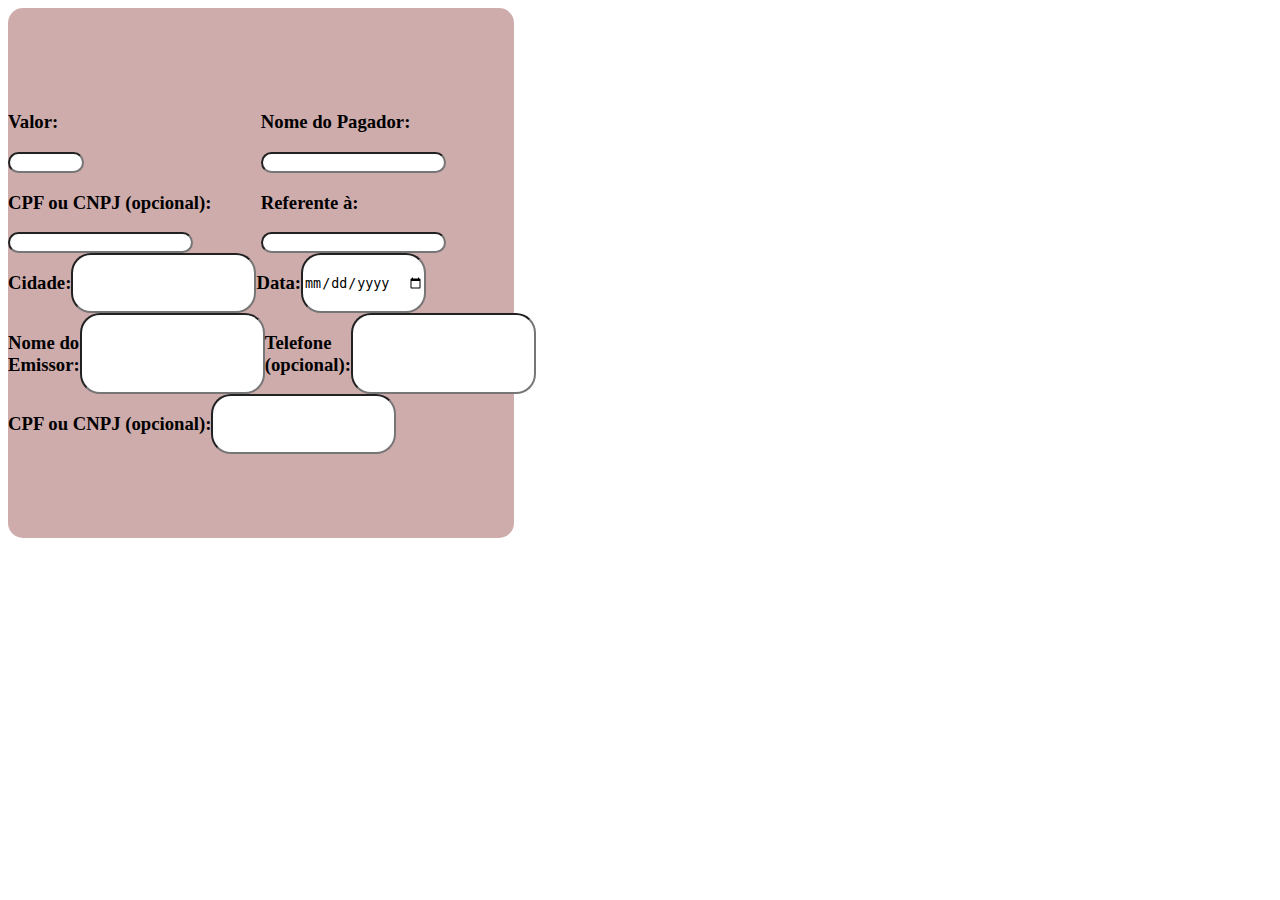
<file: PastaDoRecibo/index.html>
<html>
    <head>
        <link rel="stylesheet" href="recibo.css">
    </head>

    <body>

        <div class="bordaItens">

            <div class="col">

            <div class="row itens">
                <div class="col" style="width: 100%;">
                <h3>Valor: </h3>
                <input style=" width: 30%" type="number" />
                </div>
                    
                <div class="col" style="width: 100%">
                    <h3>Nome do Pagador: </h3>
                    <input type="string" />
                </div>
            </div>

            <div class="row itens">
                <div class="col" style="width: 100%;">
                <h3>CPF ou CNPJ (opcional): </h3>
                <input type="string" />
                </div>

                <div class="col" style="width: 100%;">
                <h3>Referente à: </h3>
                <input type="string" />
                </div>
            </div>

            <div class="row itens">
                <h3>Cidade: </h3>
                <input type="string" />
                
                <h3>Data: </h3>
                <input type="date" />
            </div>

            <div class="row itens">
                <h3>Nome do Emissor: </h3>
                <input type="string" />
                
                <h3>Telefone (opcional): </h3>
                <input type="string" />
            
            </div>

            <div class="row itens">
                <h3>CPF ou CNPJ (opcional): </h3>
                <input type="string" />
            </div>

            </div>

            
            </div>

        </div>

    </body>



</html>
</file>
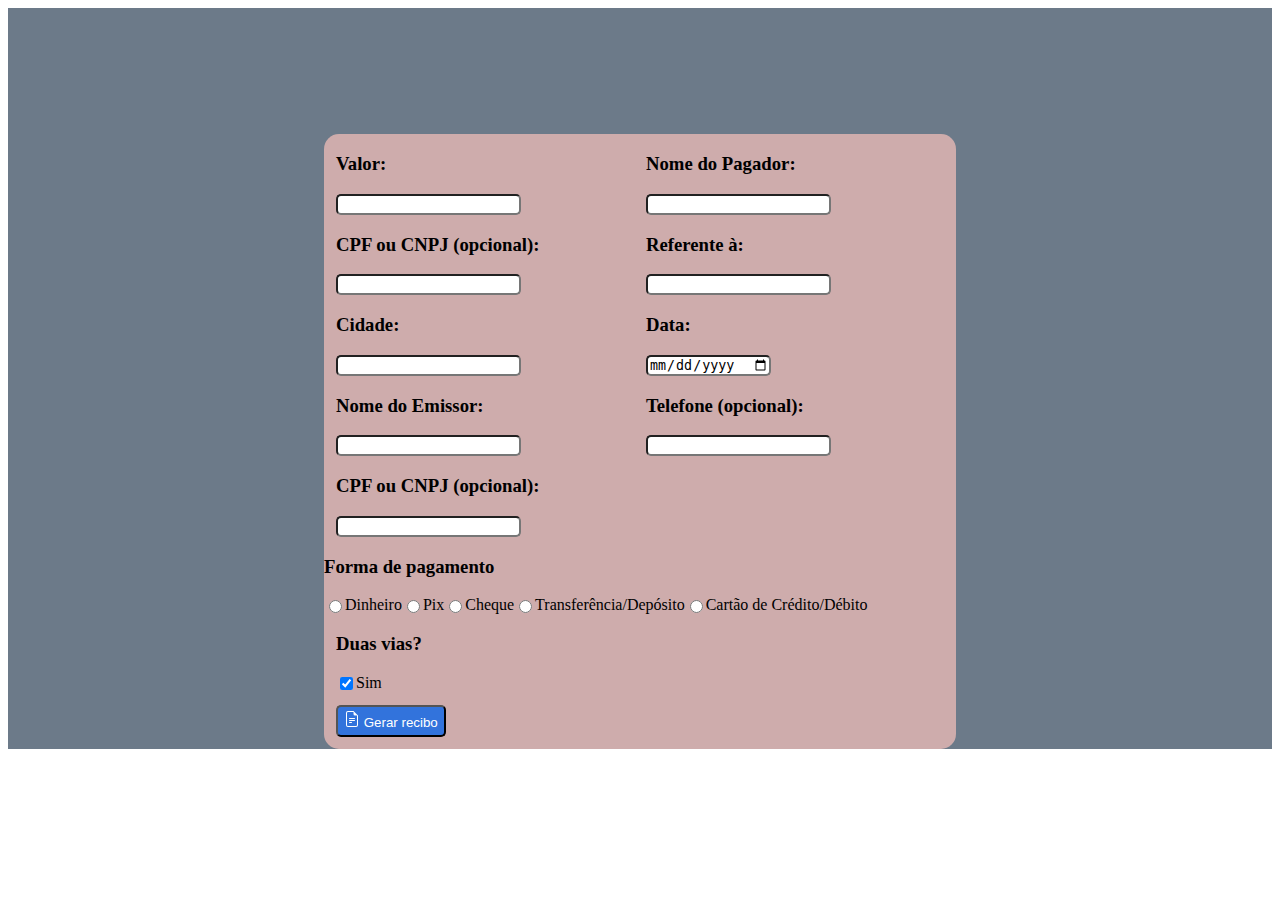
<file: GeradorDeRecibo-master/PastaDoRecibo/index.html>
<html>

<head>
    <link rel="stylesheet" href="recibo.css">
    <script src="js/scripts.js" defer></script>
</head>

<body>

    <div class="container">
        <div class="box">

            <div class="row itens">
                <div class="col" style="width: 100%;">
                    <h3>Valor: </h3>
                    <input type="string" id="valor"/>
                </div>

                <div class="col" style="width: 100%">
                    <h3>Nome do Pagador: </h3>
                    <input type="string" id="nome_pagador"/>
                </div>
            </div>

            <div class="row itens">
                <div class="col" style="width: 100%;">
                    <h3>CPF ou CNPJ (opcional): </h3>
                    <input type="string" id="cpf"/>
                </div>

                <div class="col" style="width: 100%;">
                    <h3>Referente à: </h3>
                    <input type="string" id="referente"/>
                </div>
            </div>

            <div class="row itens">
                <div class="col" style="width:100%;">
                    <h3>Cidade: </h3>
                    <input type="string" id="cidade"/>
                </div>

                <div class="col" style="width: 100%;">
                    <h3>Data: </h3>
                    <input type="date" id="data"/>
                </div>
            </div>

            <div class="row itens">
                <div class="col" style="width: 100%;">
                    <h3>Nome do Emissor: </h3>
                    <input type="string" id="nome_emissor"/>
                </div>

                <div class="col" style="width: 100%;">
                    <h3>Telefone (opcional): </h3>
                    <input type="string" id="telefone"/>
                </div>
            </div>

            <div class="col itens">
                <div style="width: 100%;">
                    <h3>CPF ou CNPJ (opcional): </h3>
                    <input type="string" id="cpf_2"/>
                </div>
            </div>

            <div class="col" style="justify-content: center;">
                <div class="row">
                    <h3>Forma de pagamento</h3>
                </div>
                <div class="row" style="display: flex;">
                    <input type="radio" id="dinheiro" name="drone" value="dinheiro">
                    <label for="dinheiro" >Dinheiro</label>
                    <input type="radio" id="pix" name="drone" value="pix">
                    <label for="pix">Pix</label>
                    <input type="radio" id="cheque" name="drone" value="cheque">
                    <label for="cheque">Cheque</label>
                    <input type="radio" id="transferencia" name="drone" value="transferencia">
                    <label for="transferencia">Transferência/Depósito</label>
                    <input type="radio" id="cartao" name="drone" value="cartao">
                    <label for="cartao">Cartão de Crédito/Débito</label>
                </div>

                <div id="pixContainer" style="display: none;">

                    <div class="row itens" style="display: flex">

                    <div class="col" style="width: 100%">
                        <h3>Quem recebeu ?</h3>
                        <input type="string"/>
                    </div>

                    <div class="col" style="width: 100%">
                        <h3>Instituição/Banco: </h3>
                        <input type="string"/>
                    </div>

                    <div class="col" style="width: 100%">
                        <h3>Chave: </h3>
                        <input type="string"/>
                    </div>

                    </div>

                </div>

                <div id="chequeContainer" style="display: none;">
                    <div class="row itens" style="display: flex">
                
                    <div class="col" style="width: 100%">
                        <h3>N° do cheque: </h3>
                        <input type="string" />
                    </div>

                    <div class="col" style="width: 100%">
                        <h3>Banco: </h3>
                        <input type="string" />
                    </div>

                    <div class="col" style="width: 100%">
                        <h3>Agência: </h3>
                        <input type="string" />
                    </div>

                    <div class="col" style="width: 100%">
                        <h3>Bom para...: </h3>
                        <input type="string" />
                        <p>Opcional</p>
                    </div>
                    
                    </div>

                </div>

                <div id="transferenciaContainer" style="display: none">

                    <div class="itens row" style="display: flex;">

                        <div class="col" style="width: 100%;">
                            <h3>Conta: </h3>
                            <input type="string" />
                        </div>
    
                        <div class="col" style="width: 100%;">
                            <h3>Agência: </h3>
                            <input type="string" />
                        </div>
    
                        <div class="col" style="width: 100%;">
                            <h3>Data: </h3>
                            <input type="string" />
                        </div>

                    </div>

                    <div class="itens row" style="display: flex;">

                        <div class="col" style="width: 100%;">
                            <h3>Banco: </h3>
                            <input type="string" />
                        </div>

                        <div class="col" style="width: 100%;">
                            <h3>Favorecido: </h3>
                            <input type="string" />
                        </div>

                        <div class="col" style="width: 100%;">
                            <h3>Nº do documento:: </h3>
                            <input type="string" />
                        </div>

                    </div>
                
            </div>
            
            <div class="col">
                <div class="row itens">
                    <h3>Duas vias?</h3>
                </div>

                <div class="row itens">
                    <input type="checkbox" id="scales" name="scales"
                           checked>
                    <label for="scales">Sim</label>
                </div>
                
            </div>

            </div>

            <div class="itens" id="gerar" style="margin-bottom: 12px; margin-top: 12px; height: 32px;">
                <button class="buttons"><svg xmlns="http://www.w3.org/2000/svg" width="16" height="16" fill="currentColor" class="bi bi-file-earmark-text" viewBox="0 0 16 16">
                    <path d="M5.5 7a.5.5 0 0 0 0 1h5a.5.5 0 0 0 0-1h-5zM5 9.5a.5.5 0 0 1 .5-.5h5a.5.5 0 0 1 0 1h-5a.5.5 0 0 1-.5-.5zm0 2a.5.5 0 0 1 .5-.5h2a.5.5 0 0 1 0 1h-2a.5.5 0 0 1-.5-.5z"/>
                    <path d="M9.5 0H4a2 2 0 0 0-2 2v12a2 2 0 0 0 2 2h8a2 2 0 0 0 2-2V4.5L9.5 0zm0 1v2A1.5 1.5 0 0 0 11 4.5h2V14a1 1 0 0 1-1 1H4a1 1 0 0 1-1-1V2a1 1 0 0 1 1-1h5.5z"/>
                  </svg> Gerar recibo</button>
            </div>

            <div id="dinheiroGerar" style="display: none">
                <script>
                    document.write(gerar);
                </script>
            </div>

            <div id="pixGerar" style="display: none">
                slfsfklsjfslkdfjskdlf
            </div>
    
            <div id="chequeGerar" style="display: none">
                dwjljwekelw https://github.com/souza99/criandoRecibo
            </div>

        </div>

    </div>

</body>



</html>
</file>
<file: PastaDoRecibo/recibo.css>
.bordaItens{
    align-content: center;
    width: 40%;
    height: 60%;
    align-content: center;
    background-color: #ceacac;
    border-radius: 15px;
}

input{
    border-radius: 20px;
}

.itens{
    display: flex;
}
</file>
<file: GeradorDeRecibo-master/PastaDoRecibo/recibo.css>
.container{
    width:100%;
    display: flex;
    flex-direction: row;
    justify-content: center;
    align-items: center;
    background: #6C7A89; 
}

.box{
    margin-top: 10%;
    width: 50%;
    height: 100%;
    background-color: #ceacac;
    border-radius: 15px;
}

.body{
    margin: 0px;
}

input{
    border-radius: 5px;
}

.itens{
    display: flex;
    margin-left: 12px;
}

.buttons{
    background-color: #3273dc;
    color: #ffffff;
    border-radius: 5px;
}
</file>
